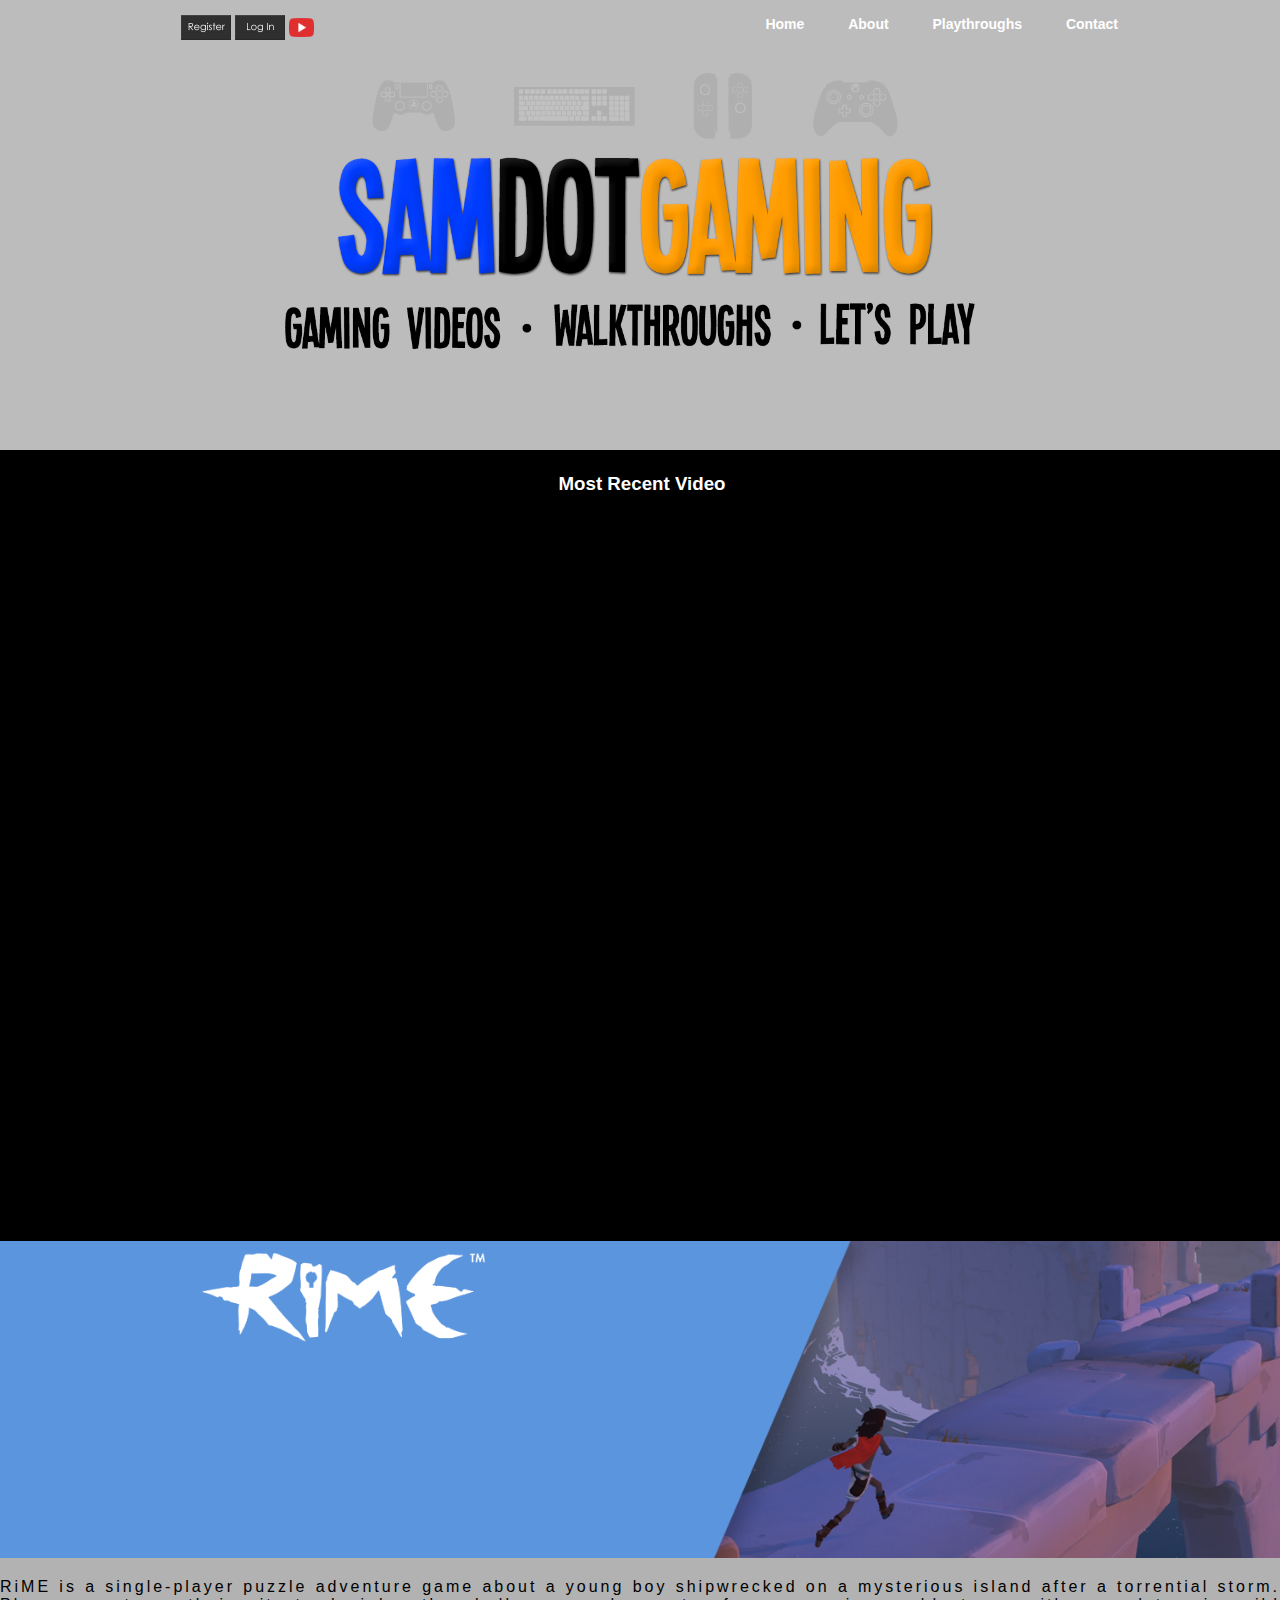
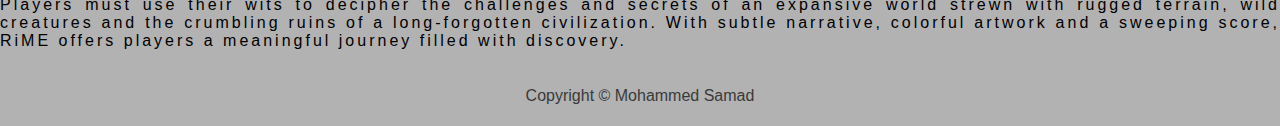
<file: index.html>
<!DOCTYPE html>
<html>
	<head>
		<title> SamDotGaming </title>
		<link rel = "stylesheet" type = "text/css" href = "style.css" />
	</head>
	<body>
	<div id = "top-bar">
			<div id = "logins">
				<ul>
					<li><a class = "selected" href = ""><img src="buttons/register.png" width=50 alt="Register"/></a></li>
					<li><a class = "selected" href = ""><img src="buttons/login.png" width=50 alt="Login"/></a></li>
					<li><a href = "https://www.youtube.com/channel/UCLnDDmhZQ4WCf2m6fYav8PQ"><img src="buttons/youtube-icon.png" width=25 alt="YouTube Channel"/></a></li>
				</ul>
			</div>
			<div id = "navigation">
				<ul>
					<li><a class = "selected" href = "index.html">   Home  </a></li>
				
					<li><a class = "selected" href = "">   About  </a></li>
				
					<li><a class = "selected" href = "">   Playthroughs  </a></li>
			
					<li><a class = "selected" href = "">   Contact   </a></li>
				</ul>
			</div>
	</div>
	<div class="parallax"></div>
	<div class = "container">	
		<!-<div id = "content">

			<div id = "main">
				<h3 style="color:white"> Most Recent Video </h3>
				<div class="mainVideo">
				<iframe width="1080" height="720" src="https://www.youtube.com/embed/i_02s4YZEzU" frameborder="0" allow="autoplay; encrypted-media" allowfullscreen></iframe>
				</div>
			</div>
			
		<!-</div>
	</div>

	<div class = "playthrough_banner">
				<img src="images/rime_front_banner.png" alt="Rime Banner">
					  <p>RiME is a single-player puzzle adventure game about a young boy shipwrecked on a mysterious island after a torrential storm. Players must use their wits to decipher the challenges and secrets of an expansive world strewn with rugged terrain, wild creatures and the crumbling ruins of a long-forgotten civilization. With subtle narrative, colorful artwork and a sweeping score, RiME offers players a meaningful journey filled with discovery. </p>
				
	</div>

	<div id = "footer">
			<p> Copyright &copy; Mohammed Samad </p>
	</div>
	</body>

	<script>

	</script>
</html>
</file>
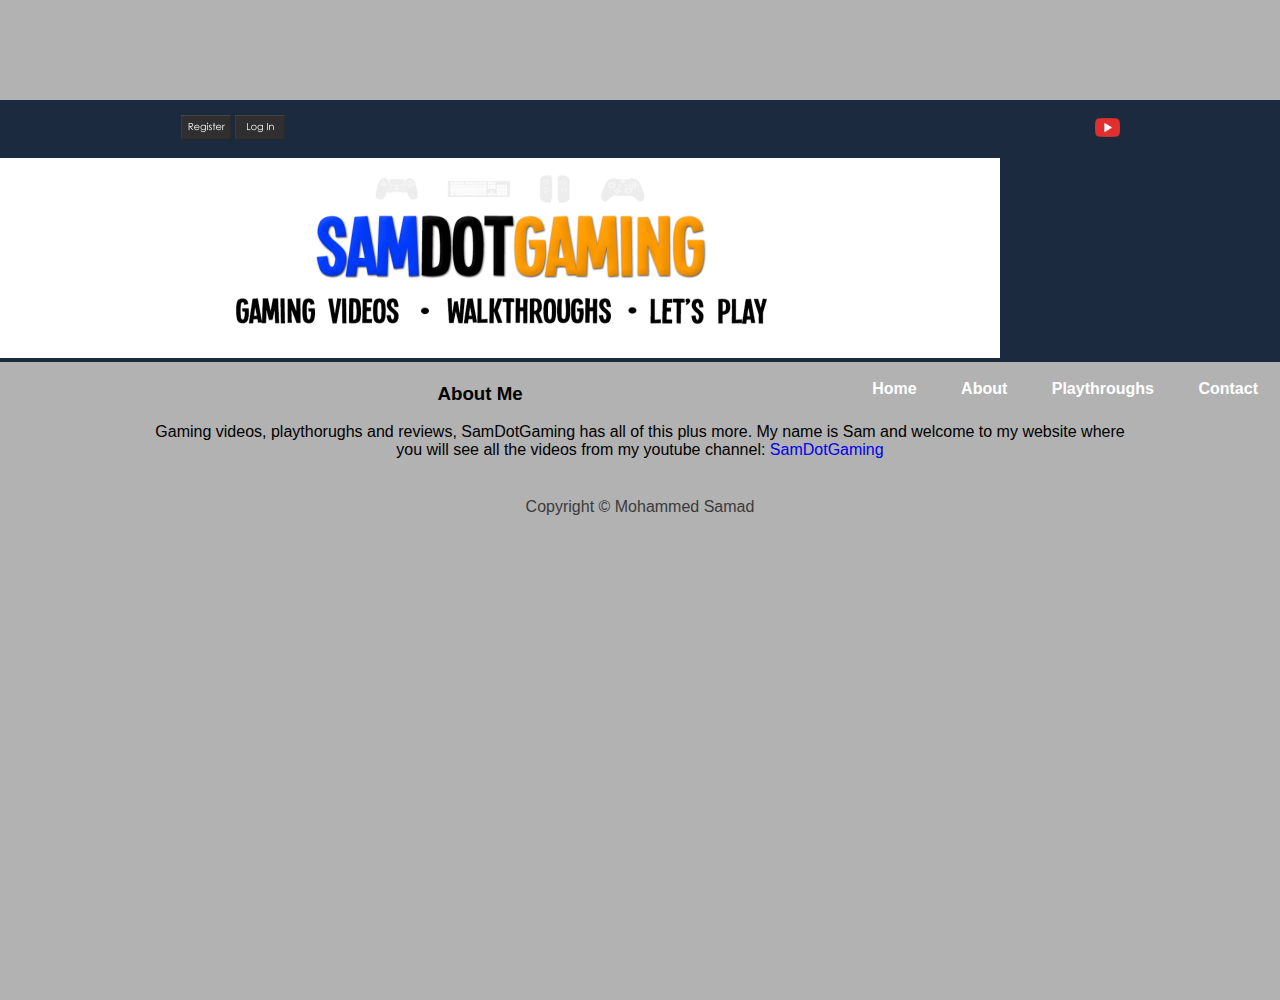
<file: about.html>
<!DOCTYPE html>
<html>
	<head>
		<title> SamDotGaming - About </title>
		<link rel = "stylesheet" type = "text/css" href = "style.css" />
	</head>
	<body>
	<div id = "container">
		<div id = "top-bar">
			<div id = "logins">
				<ul>
					<li><a class = "selected" href = ""><img src="buttons/register.png" width=50 alt="Register"/></a></li>
					<li><a class = "selected" href = ""><img src="buttons/login.png" width=50 alt="Login"/></a></li>
				</ul>
			</div>
			<div id = "social-links">
				<a href = "https://www.youtube.com/channel/UCLnDDmhZQ4WCf2m6fYav8PQ"><img src="buttons/youtube-icon.png" width=25 alt="YouTube Channel"/></a>
			</div>
		</div>
		<div id = "header"> 
			
			<img src="images/Banner-2-crop.png" width=1000 height=200 alt="The Banner"/>
		</div>
		
		<div id = "content">

			<div id = "navigation">
				<ul>
					<li><a class = "selected" href = "index.html">   Home  </a></li>
				
					<li><a class = "selected" href = "about.html">   About  </a></li>
				
					<li><a class = "selected" href = "playthrough.html">   Playthroughs  </a></li>
			
					<li><a class = "selected" href = "contact.html">   Contact   </a></li>
				</ul>
			</div>

			<div id = "main">
				<div> 
				<h3> About Me </h3>
				<p> Gaming videos, playthorughs and reviews, SamDotGaming has all of this plus more. My name is Sam and welcome to my website where you will see all the videos from my youtube channel: <a href = "https://www.youtube.com/channel/UCLnDDmhZQ4WCf2m6fYav8PQ"> SamDotGaming </a> </p>
			</div>
			
		</div>

		<div id = "footer">
			<p> Copyright &copy; Mohammed Samad </p>
		</div>
	</div>
	</body>

	<script>

	</script>
</html>
</file>
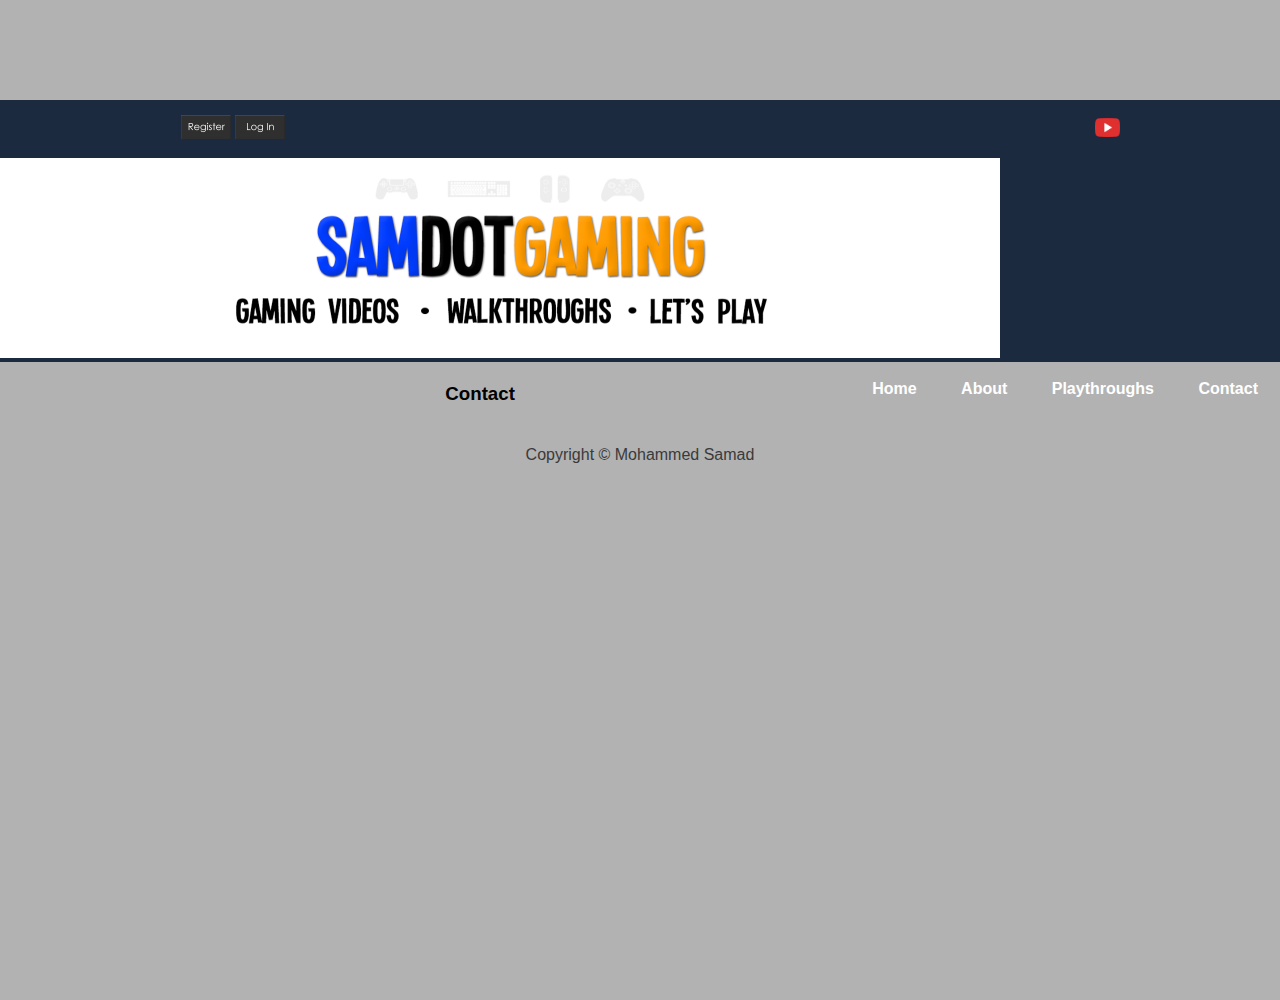
<file: contact.html>
<!DOCTYPE html>
<html>
	<head>
		<title> SamDotGaming - Contact </title>
		<link rel = "stylesheet" type = "text/css" href = "style.css" />
	</head>
	<body>
	<div id = "container">
		<div id = "top-bar">
			<div id = "logins">
				<ul>
					<li><a class = "selected" href = ""><img src="buttons/register.png" width=50 alt="Register"/></a></li>
					<li><a class = "selected" href = ""><img src="buttons/login.png" width=50 alt="Login"/></a></li>
				</ul>
			</div>
			<div id = "social-links">
				<a href = "https://www.youtube.com/channel/UCLnDDmhZQ4WCf2m6fYav8PQ"><img src="buttons/youtube-icon.png" width=25 alt="YouTube Channel"/></a>
			</div>
		</div>
		<div id = "header"> 
			
			<img src="images/Banner-2-crop.png" width=1000 height=200 alt="The Banner"/>
		</div>
		
		<div id = "content">

			<div id = "navigation">
				<ul>
					<li><a class = "selected" href = "index.html">   Home  </a></li>
				
					<li><a class = "selected" href = "about.html">   About  </a></li>
				
					<li><a class = "selected" href = "playthrough.html">   Playthroughs  </a></li>
			
					<li><a class = "selected" href = "contact.html">   Contact   </a></li>
				</ul>
			</div>

			<div id = "main">
				<h3> Contact </h3>
			</div>
			
		</div>

		<div id = "footer">
			<p> Copyright &copy; Mohammed Samad </p>
		</div>
	</div>
	</body>

	<script>

	</script>
</html>
</file>
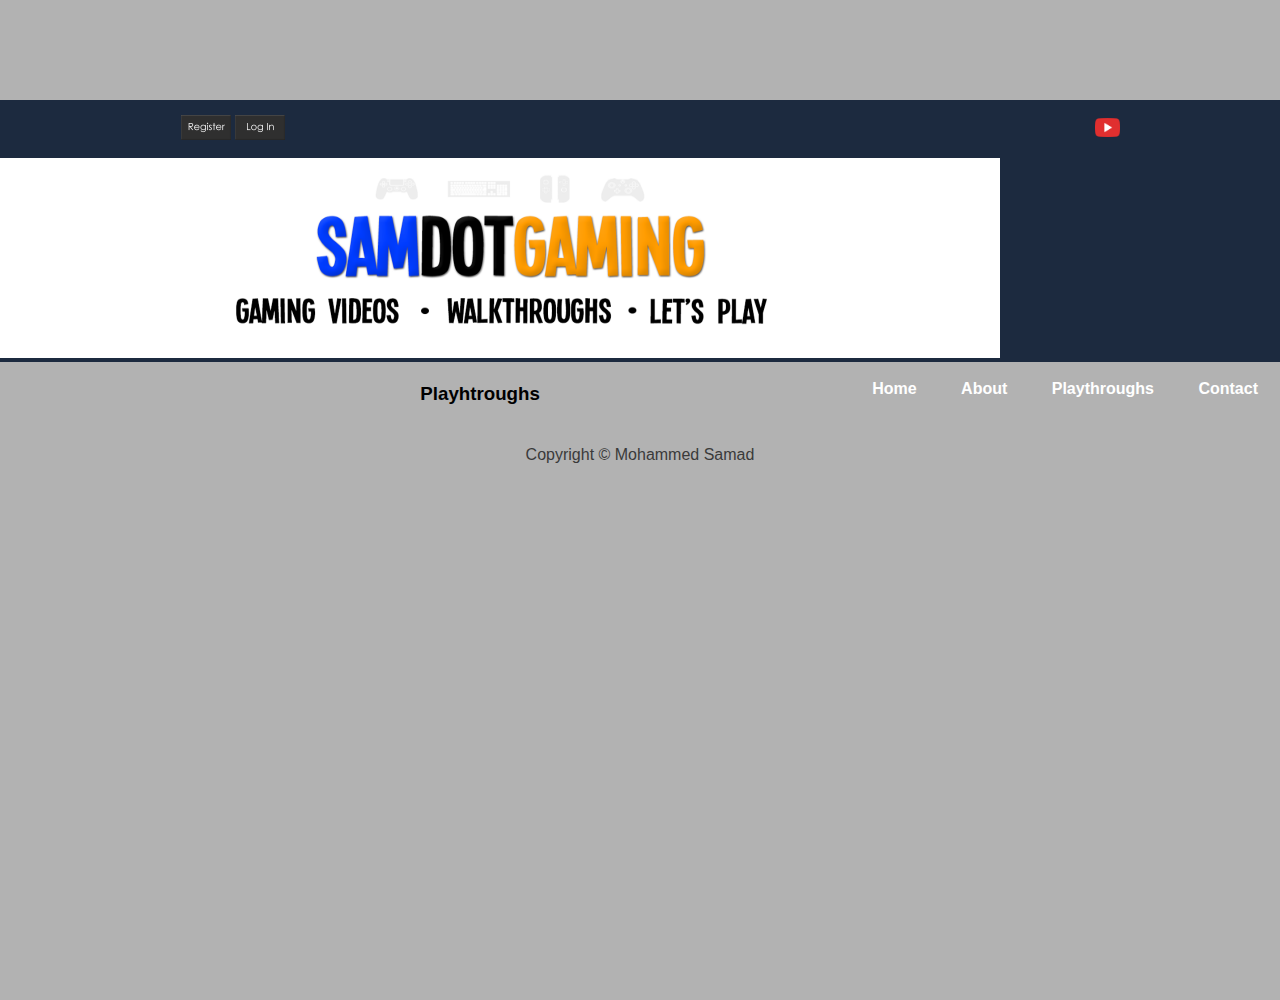
<file: playthrough.html>
<!DOCTYPE html>
<html>
	<head>
		<title> SamDotGaming - Playthroughs </title>
		<link rel = "stylesheet" type = "text/css" href = "style.css" />
	</head>
	<body>
	<div id = "container">
		<div id = "top-bar">
			<div id = "logins">
				<ul>
					<li><a class = "selected" href = ""><img src="buttons/register.png" width=50 alt="Register"/></a></li>
					<li><a class = "selected" href = ""><img src="buttons/login.png" width=50 alt="Login"/></a></li>
				</ul>
			</div>
			<div id = "social-links">
				<a href = "https://www.youtube.com/channel/UCLnDDmhZQ4WCf2m6fYav8PQ"><img src="buttons/youtube-icon.png" width=25 alt="YouTube Channel"/></a>
			</div>
		</div>
		<div id = "header"> 
			
			<img src="images/Banner-2-crop.png" width=1000 height=200 alt="The Banner"/>
		</div>
		
		<div id = "content">

			<div id = "navigation">
				<ul>
					<li><a class = "selected" href = "index.html">   Home  </a></li>
				
					<li><a class = "selected" href = "about.html">   About  </a></li>
				
					<li><a class = "selected" href = "playthrough.html">   Playthroughs  </a></li>
			
					<li><a class = "selected" href = "contact.html">   Contact   </a></li>
				</ul>
			</div>

			<div id = "main">
				<h3> Playhtroughs </h3>
			</div>
			
		</div>

		<div id = "footer">
			<p> Copyright &copy; Mohammed Samad </p>
		</div>
	</div>
	</body>

	<script>

	</script>
</html>
</file>
<file: style.css>
body {
	font-family: Century Gothic, Arial;
	/*height: 100%;*/
	/*background-color: #bcbcbc;*/
	background-color: #b2b2b2;
}

body, html {
	height: 100%;
	margin: 0;
}

.parallax {
	
	background-image: url("images/banner_back.png");

	height: 50%;
	background-repeat: no-repeat;
    	background-attachment: fixed;
    	background-position: center;
    	background-size: cover;
}

a {
	text-decoration: none;

}

h1 {
	margin: 0;
}

.container {

	width: 100%;
	background-color: Black;
	padding: 2px;

}

#top-bar {
	background-color: Black;
	font-size: 14px;
	color: White; 
	width: 1000px;
		margin-left: auto;
	margin-right: auto;
}

#logins {
	padding: 1px;
	float: left;
}

#logins ul {
	list-style-type: none;
	color: White;
}

#logins li {
	display: inline;
	margin: 30;
}

#social-links {
	padding: 15px 20px 1px 0px;
	float: right;
}

#header {
	background-color: #1c2a3f;
	margin-top: 100px;
}

#content{

}

#main{
	padding: 2px;
	width: 980px;
	text-align: center;
	margin-left: auto;
	margin-right: auto;
	
}

.mainVideo {
	/*background-color: #b2b2b2;*/
	/*width: 70%;*/
}

.nextVideos {
	background-color: black;

	text-align: center;
	width: 30%;
}

#navigation{
	float: right;
	text-align: center;
	/*width: 996px;*/
	padding: 2px;
	
}

#navigation ul {
	list-style-type: none;
	color: White; 
}

#navigation li {
	display: inline;
}

#navigation li a {
	padding: 20px;
	text-decoration: none;
	color: White;
}

.selected {
	font-weight: bold;
}

.playthrough_banner img {
	width: 100%;

}

.playthrough_banner p {
    text-align: justify;
    letter-spacing: 3px;
}

#footer{
	clear: both;
	color: #3a3a3a;
	padding: 5px 10px 5px 10px;
	text-align: center;
}
</file>
